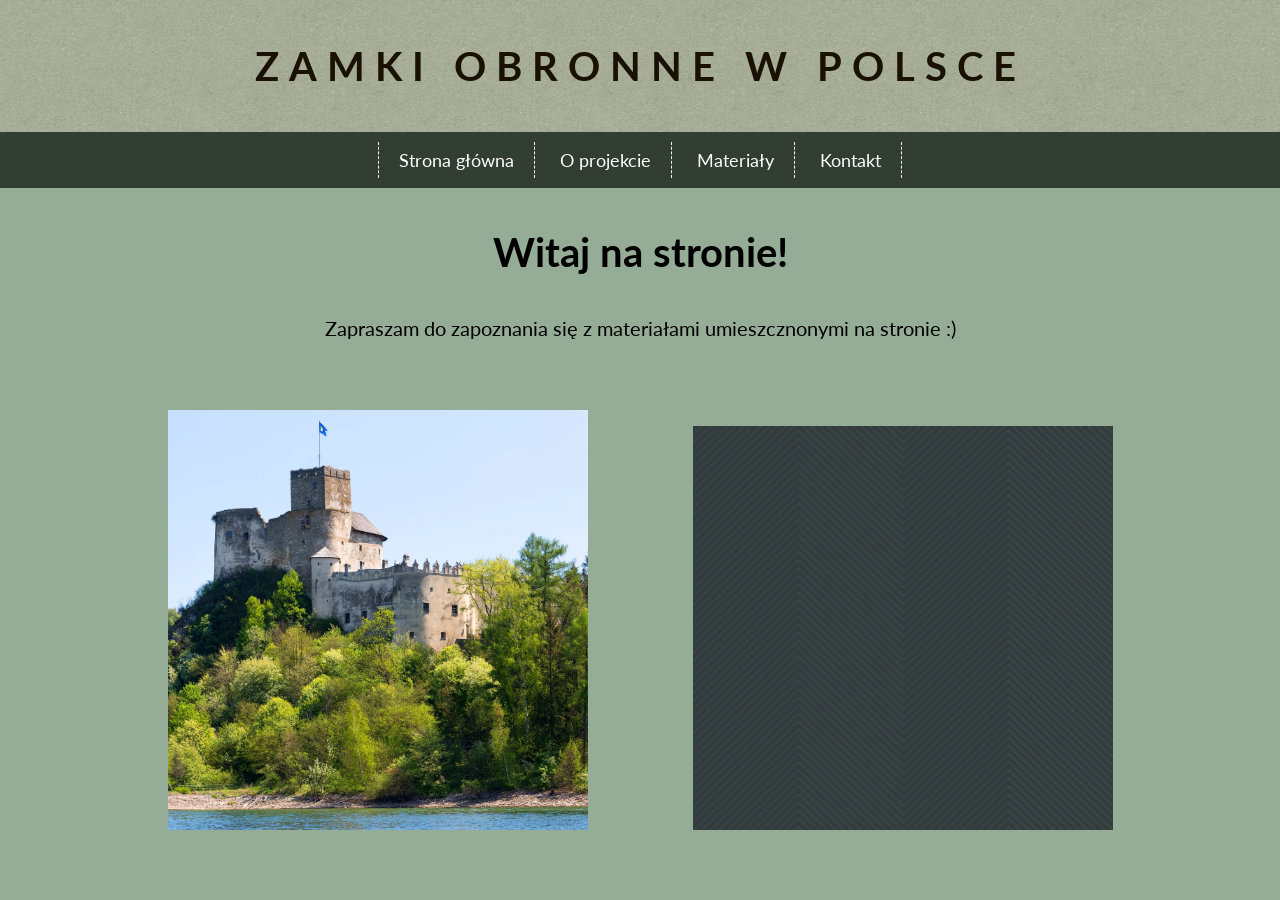
<file: str.html>
<!DOCTYPE html>
<html lang="pl">
    <head>
        <meta charset="utf-8"/>
        <title>Zamki obronne w Polsce</title>
        <meta name="description" content="Strona edukacyjna poświęcona lokalizacji i charakterystyce zamków obronnych w Polsce"/>
        <meta name="keywords" content="zamek, obronny, ruiny, pałac"/>
        <meta name="author" content="Daria"/>

        <link rel="preconnect" href="https://fonts.googleapis.com">
        <link rel="preconnect" href="https://fonts.gstatic.com" crossorigin>
        <link href="https://fonts.googleapis.com/css2?family=Lato:ital,wght@0,400;1,700&family=Open+Sans:wght@400;700&display=swap" rel="stylesheet">

        <link rel="stylesheet" href="str.css"/>

    </head>
    <body>
        <header>
            <div id="logotyp">
                <h1 class="logo">
                  <span style="color: #1a1105">Zamki obronne w Polsce </span>
                </h1>
              </div>
          
        </header>
        <nav>
            <ul class="menu">
                <li><a href='#'>Strona główna</a></li>
                <li><a href='#'>O projekcie</a></li>
                <li><a href='#'>Materiały</a></li>
                <li><a href='#'>Kontakt</a></li>

            </ul>
        </nav>

    <!-- tutaj zaczyna się treść strony  -->
    <div class="categories">
        <header>
          <h1>Witaj na stronie!</h1>
          <p>
            Zapraszam do zapoznania się z materiałami umieszcznonymi na stronie :)
          </p>
        </header>
  
        <div class="subject">
          <figure>
            <a href="./zamki/mapa_zamki.html">
                <img src="img/strona.jpg" />
              </a>
          </figure>
        </div>
  
        <div class="subject">
          <figure>
            <img src="img/green-fibers.png" />
          </figure>
        </div>
      </div>
    </body>
  </html>
</file>
<file: str.css>
body{
    margin:0;
    background-color: hsl(123, 12%, 63%);
    color: #000000;
    font-family: 'Lato';
font-size:20px;
}

/* to jest logo */
h1.logo{
    font-size: size 44px;
    font-weight:700;
    text-align:center;
    color: #ddd;
    text-transform: uppercase;
    letter-spacing: 10px;
    margin-top: 0px;
    margin: 0px;
    line-height: 132px;
}
h1 {
    margin: 40px;  
}
p{
    margin: 40px;     
}
/* tu jest tło */
#logotyp{
    background-image: url('img/green_cup.png');}

    /* stylizacja nawigacji */
nav{
    background-color: hsl(120, 11%, 22%);
    text-align: center;  
}

.menu{
    list-style-type: none;
    margin: 0;
    padding: 10px;
    font-size: 18px;
    min-height: 30px;
    line-height: 200%;
}

.menu > li {
    display: inline-block;
    padding-left: 20px;
    padding-right: 20px;
    border-right: 1px dashed #efef;
}

.menu > li:first-child{
    border-left: 1px dashed #efef;
}

.menu a {
    color: #fff;
    text-decoration: none;
}

.menu a:hover{
    color:#3be964;
}

.categories{
    text-align: center;
}

.subject{
    display:inline-block;
    width: 500px;
    margin:10px;
}
img{
    max-width: 100%;
    max-height: 100%;
    /* border: 2px solid;
    border-color: hsl(120, 11%, 22%); */
}
</file>
